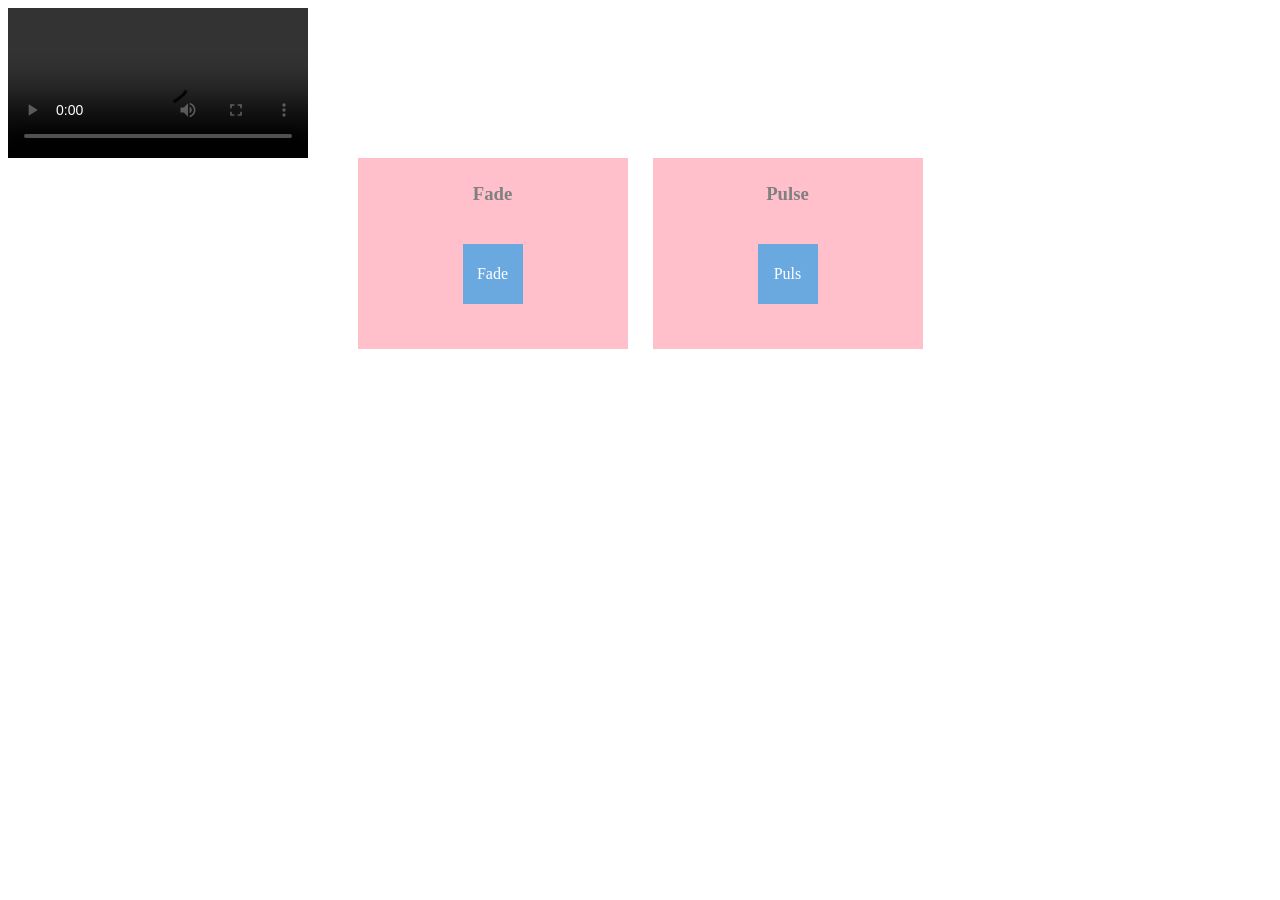
<file: lesson4.html>
<video src="mov_bbb.mp4" controls autoplay></video>

<!DOCTYPE html>
<html lang="en">
<head>
    <meta charset="UTF-8">
    <meta name="viewport" content="width=device-width, initial-scale=1.0">
    <title>Document</title>
    <style>
        .container
        {
            display: flex;
            flex-wrap: wrap;
            gap: 25px;
            justify-content: center;
        }

        .card-box
        {
            background-color: pink;
            padding: 25px;
            width: 220px;
            text-align: center;
            display: flex;
            flex-direction: column;
            align-items: center;
            justify-content: space-between;
        }

        .card-box h3
        {
            color: gray;
            margin-top: 0;
        }

        .icon-box
        {
            width: 60px;
            height: 60px;
            background-color: rgb(106, 169, 224);
            color: white;
            display: flex;
            align-items: center;
            justify-content: center;
            margin: 20px 0;
        }

        @keyframes Jude
        {
            from 
            {
                opacity: 0;
                transform: translateY(20px);
            }
            to
            {
                opacity: 1;
                transform: translateY(0);
            }
        }

        .anim-fade-in
        {
            animation: Jude 2s infinite;
        }

        @keyframes Jobe{
            0%
            {
                transform: scale(1);
            }
            50%
            {
                transform: scale(1.5);
            }
            100%
            {
                transform: scale(1);
            }
        }

        .heart-beat
            {
                animation: Jobe 1.2s infinite;
            }
    </style>
</head>
<body>
    
    <div class="container">
        <div class="card-box">
            <h3>Fade</h3>
            <div class="icon-box anim-fade-in">Fade</div>
        </div>

        <div class="card-box">
            <h3>Pulse</h3>
            <div class="icon-box heart-beat">Puls</div>
        </div>


    </div>

</body>


</html>
</file>
